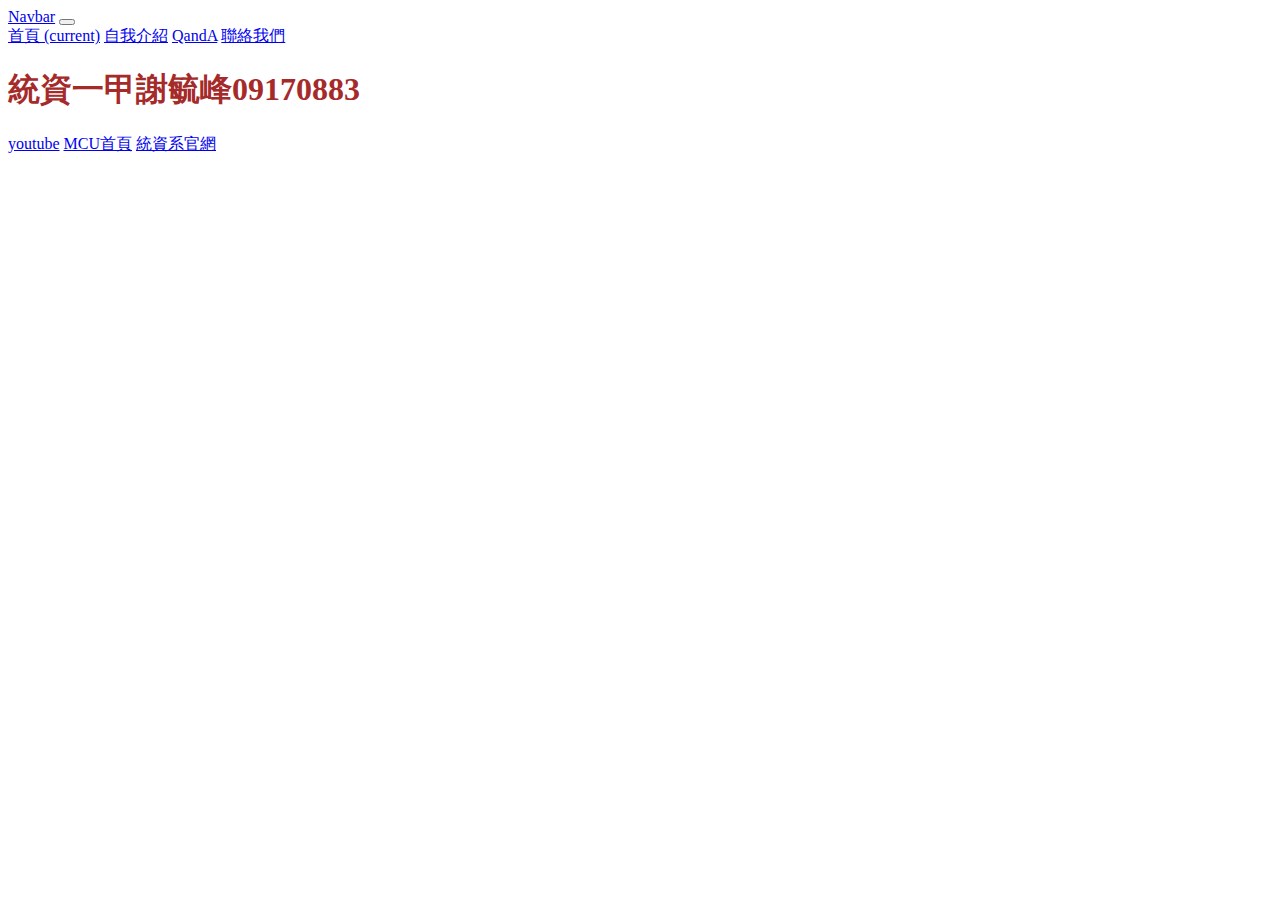
<file: index.html>
<!doctype html>
<html>

<head>
	<meta charset="utf-8">
	<!--分頁顯示的名稱 A-3 -->
	<title>09170883-謝毓峰-期中考</title>
	
<!--  引入自己寫的CSS  A-2-->
<link href="style.css" rel="stylesheet" type="text/css">
	
	  
	
	
<!--ctrl+/ 打註解 : 這4個link 是給 bootstrap用的 B-1 -->
	<link rel="stylesheet" href="https://stackpath.bootstrapcdn.com/bootstrap/4.2.1/css/bootstrap.min.css" integrity="sha384-GJzZqFGwb1QTTN6wy59ffF1BuGJpLSa9DkKMp0DgiMDm4iYMj70gZWKYbI706tWS" crossorigin="anonymous">
	 
	<script src="https://code.jquery.com/jquery-3.3.1.slim.min.js" integrity="sha384-q8i/X+965DzO0rT7abK41JStQIAqVgRVzpbzo5smXKp4YfRvH+8abtTE1Pi6jizo" crossorigin="anonymous"></script>
       
	<script src="https://cdnjs.cloudflare.com/ajax/libs/popper.js/1.14.6/umd/popper.min.js" integrity="sha384-wHAiFfRlMFy6i5SRaxvfOCifBUQy1xHdJ/yoi7FRNXMRBu5WHdZYu1hA6ZOblgut" crossorigin="anonymous"></script>
       
	<script src="https://stackpath.bootstrapcdn.com/bootstrap/4.2.1/js/bootstrap.min.js" integrity="sha384-B0UglyR+jN6CkvvICOB2joaf5I4l3gm9GU6Hc1og6Ls7i6U/mkkaduKaBhlAXv9k" crossorigin="anonymous"></script>
	

</head>
<body>

<!--給導覽列一個名字，叫做"bar"-->
<section id="bar">
		<nav class="navbar navbar-expand-md navbar-light bg-light">
			<a class="navbar-brand" href="#">Navbar</a>
			<button class="navbar-toggler" type="button" data-toggle="collapse" data-target="#navbarSupportedContent" aria-controls="navbarSupportedContent" aria-expanded="false" aria-label="Toggle navigation">
				<span class="navbar-toggler-icon"></span>
			</button>


			<div class="collapse navbar-collapse" id="navbarSupportedContent">
					<div class="navbar-nav mr-auto">
						<!--class中的 avtive 代表被選擇中，所以在index.html中，active效果要放在"首頁"這個字上，在intro.html中，active效果要放在"自我介紹"這個字上-->
					<a class="nav-item nav-link active" href="index.html"> 首頁 <span class="sr-only">(current)</span></a>
					<a class="nav-item nav-link" href="intro.html">自我介紹</a>
					<a class="nav-item nav-link" href="QA.html">QandA</a>
					<a class="nav-item nav-link " href="contactus.html">聯絡我們</a>
					</div>
	
			</div>
			
		</nav>

</section>
	
<!--給jumbotron一個名稱，叫做 "first"-->
<section id="first">
  <!--套用jumbotron的樣式-->
  <div class="jumbotron">
		<!--將自己的科系名字學號套用乾淨的<h1>樣式-->
  		<h1>統資一甲謝毓峰09170883</h1>
			<!--新增一個按鈕，套用btn-danger樣式，設定超連結href:到youtube、銘傳官網、XX系官網，而且是開一個新分頁 target="_blank"-->
			
			<!-- C-5 參考連結: https://bootstrap.hexschool.com/docs/4.2/components/buttons/ -->
			<a class="btn btn-danger" href="https://www.youtube.com/" role="button" target="_blank" >youtube</a>
			<a class="btn btn-primary" href="https://web.mcu.edu.tw/" role="button" target="_blank">MCU首頁</a>
			<a class="btn outline-secondary" href="http://web.asis.mcu.edu.tw/zh-hant" role="button" target="_blank">統資系官網</a>	
  </div>
</section>
	

	
	
</body>
</html>
</file>
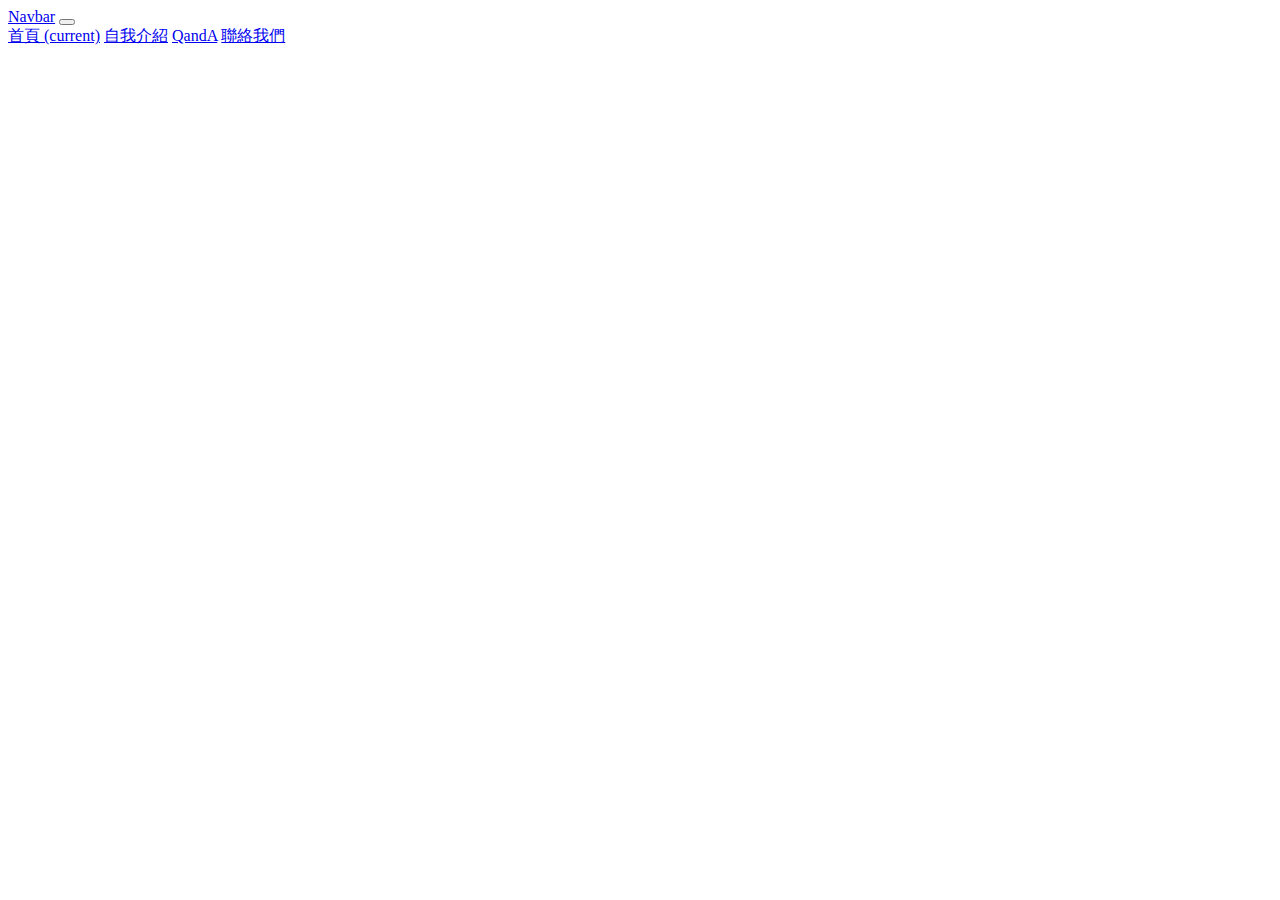
<file: contactus.html>
<!doctype html>
<html>
<head>
<meta charset="utf-8">
<title>contactus</title>
	<link href="style.css" rel="stylesheet" type="text/css">
	<link rel="stylesheet" href="https://stackpath.bootstrapcdn.com/bootstrap/4.2.1/css/bootstrap.min.css" integrity="sha384-GJzZqFGwb1QTTN6wy59ffF1BuGJpLSa9DkKMp0DgiMDm4iYMj70gZWKYbI706tWS" crossorigin="anonymous">
	 
	<script src="https://code.jquery.com/jquery-3.3.1.slim.min.js" integrity="sha384-q8i/X+965DzO0rT7abK41JStQIAqVgRVzpbzo5smXKp4YfRvH+8abtTE1Pi6jizo" crossorigin="anonymous"></script>
       
	<script src="https://cdnjs.cloudflare.com/ajax/libs/popper.js/1.14.6/umd/popper.min.js" integrity="sha384-wHAiFfRlMFy6i5SRaxvfOCifBUQy1xHdJ/yoi7FRNXMRBu5WHdZYu1hA6ZOblgut" crossorigin="anonymous"></script>
       
	<script src="https://stackpath.bootstrapcdn.com/bootstrap/4.2.1/js/bootstrap.min.js" integrity="sha384-B0UglyR+jN6CkvvICOB2joaf5I4l3gm9GU6Hc1og6Ls7i6U/mkkaduKaBhlAXv9k" crossorigin="anonymous"></script>
</head>

<body>
	<section id="bar">
		<nav class="navbar navbar-expand-md navbar-light bg-light">
			<a class="navbar-brand" href="#">Navbar</a>
			<button class="navbar-toggler" type="button" data-toggle="collapse" data-target="#navbarSupportedContent" aria-controls="navbarSupportedContent" aria-expanded="false" aria-label="Toggle navigation">
				<span class="navbar-toggler-icon"></span>
			</button>


			<div class="collapse navbar-collapse" id="navbarSupportedContent">
					<div class="navbar-nav mr-auto">
						<!--class中的 avtive 代表被選擇中，所以在index.html中，active效果要放在"首頁"這個字上，在intro.html中，active效果要放在"自我介紹"這個字上-->
					<a class="nav-item nav-link " href="index.html"> 首頁 <span class="sr-only">(current)</span></a>
					<a class="nav-item nav-link" href="intro.html">自我介紹</a>
					<a class="nav-item nav-link " href="QA.html">QandA</a>
					<a class="nav-item nav-link active" href="contactus.html">聯絡我們</a>
					</div>
	
			</div>
			
		</nav>

</section>
	
	
	
	<section id="location">
	<iframe src="https://www.google.com/maps/embed?pb=!1m18!1m12!1m3!1d3616.459855340116!2d121.34016311530009!3d24.984485646427764!2m3!1f0!2f0!3f0!3m2!1i1024!2i768!4f13.1!3m3!1m2!1s0x34681e8f88001f51%3A0xde8e62ebe5442d75!2z6YqY5YKz5aSn5a24Leahg-Wckum-nOWxseagoeWNgA!5e0!3m2!1szh-TW!2stw!4v1622083627660!5m2!1szh-TW!2stw" width="600" height="450" style="border:0;" allowfullscreen="" loading="lazy"></iframe>
	
	
	</section>
</body>
</html>
</file>
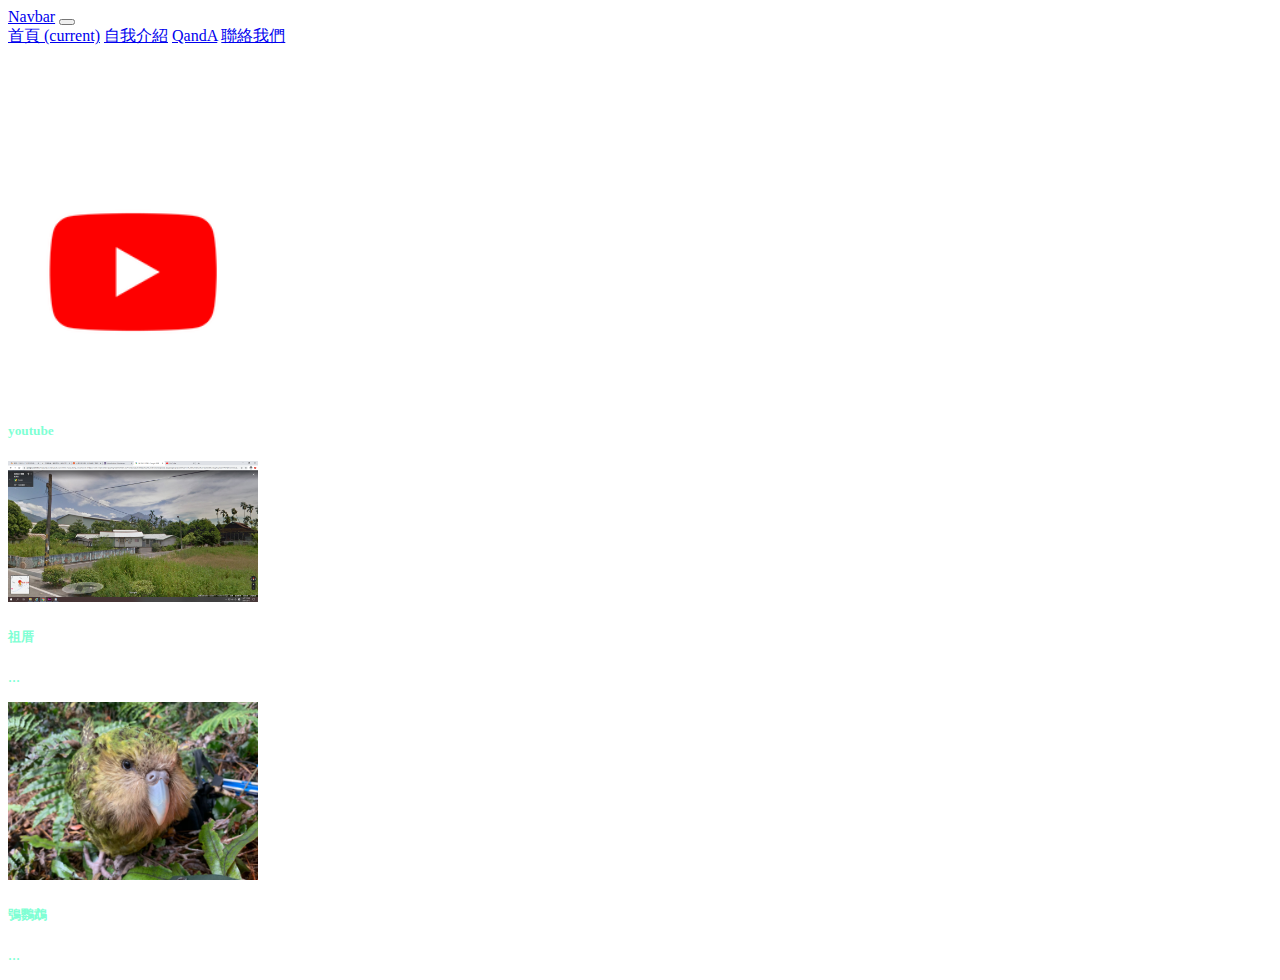
<file: intro.html>
<!doctype html>
<html>
<head>
<meta charset="utf-8">
<!--分頁顯示的名稱  A-4 -->
<title>自我介紹</title>
		
<!--  引入自己寫的CSS  A-2-->
	<link href="style.css" rel="stylesheet" type="text/css">
		
	  
	
<!--ctrl+/ 打註解 : 這4個link 是給 bootstrap用的 B-2 -->
<link rel="stylesheet" href="https://stackpath.bootstrapcdn.com/bootstrap/4.2.1/css/bootstrap.min.css" integrity="sha384-GJzZqFGwb1QTTN6wy59ffF1BuGJpLSa9DkKMp0DgiMDm4iYMj70gZWKYbI706tWS" crossorigin="anonymous">
	 
	<script src="https://code.jquery.com/jquery-3.3.1.slim.min.js" integrity="sha384-q8i/X+965DzO0rT7abK41JStQIAqVgRVzpbzo5smXKp4YfRvH+8abtTE1Pi6jizo" crossorigin="anonymous"></script>
       
	<script src="https://cdnjs.cloudflare.com/ajax/libs/popper.js/1.14.6/umd/popper.min.js" integrity="sha384-wHAiFfRlMFy6i5SRaxvfOCifBUQy1xHdJ/yoi7FRNXMRBu5WHdZYu1hA6ZOblgut" crossorigin="anonymous"></script>
       
	<script src="https://stackpath.bootstrapcdn.com/bootstrap/4.2.1/js/bootstrap.min.js" integrity="sha384-B0UglyR+jN6CkvvICOB2joaf5I4l3gm9GU6Hc1og6Ls7i6U/mkkaduKaBhlAXv9k" crossorigin="anonymous"></script>


</head>

<body>

<!--給導覽列一個名字，叫做"bar"-->
<!-- D-1 複製index.html 裡的導覽列, 一整個section 都要複製 --><section id="bar">
			<nav class="navbar navbar-expand-md navbar-light bg-light">
			<a class="navbar-brand" href="#">Navbar</a>
			<button class="navbar-toggler" type="button" data-toggle="collapse" data-target="#navbarSupportedContent" aria-controls="navbarSupportedContent" aria-expanded="false" aria-label="Toggle navigation">
				<span class="navbar-toggler-icon"></span>
			</button>


			<div class="collapse navbar-collapse" id="navbarSupportedContent">
					<div class="navbar-nav mr-auto">
						<!--class中的 avtive 代表被選擇中，所以在index.html中，active效果要放在"首頁"這個字上，在intro.html中，active效果要放在"自我介紹"這個字上-->
					<a class="nav-item nav-link " href="index.html"> 首頁 <span class="sr-only">(current)</span></a>
					<a class="nav-item nav-link active" href="intro.html">自我介紹</a>
						<a class="nav-item nav-link" href="QA.html">QandA</a>
						<a class="nav-item nav-link " href="contactus.html">聯絡我們</a>
					</div>
	
			</div>
			
		</nav>

		</section>
			<section id="introsecond">
			<div class="container">
			<div class="row">
			
			<div class="col-4">
				<a href="https://www.youtube.com/" target="_blank">
				<div class="card" style="width: 18rem;">
  			<img src="img/youtube.png" class="card-img-top" alt="...">
  				<div class="card-body">
    		<h5 class="card-title">youtube</h5>
   			 <p class="card-text"></p>
   			 
  			</div>
			</div>
			</a>
				
				
			</div>
			
			<div class="col-4">
			<a href="https://www.google.com.tw/maps/@23.7672654,121.4697603,3a,75y,354.87h,76.17t/data=!3m7!1e1!3m5!1sD4OY0JedbPYJNiedEY3HYQ!2e0!6shttps:%2F%2Fstreetviewpixels-pa.googleapis.com%2Fv1%2Fthumbnail%3Fpanoid%3DD4OY0JedbPYJNiedEY3HYQ%26cb_client%3Dmaps_sv.tactile.gps%26w%3D203%26h%3D100%26yaw%3D154.33888%26pitch%3D0%26thumbfov%3D100!7i13312!8i6656?hl=zh-TW" target="_blank">	
			<div class="card" style="width: 18rem;">
 			 <img src="img/老家.png" class="card-img-top" alt="...">
  			<div class="card-body">
    		<h5 class="card-title">祖厝</h5>
    		<p class="card-text">...</p>
  			</div>
			</div>	
			</a>	
					
				
			</div>
			<div class="col-4">
			<a href="https://zh.wikipedia.org/wiki/%E9%B8%AE%E9%B9%A6%E9%B9%89" target="_blank">	
			<div class="card" style="width: 18rem;">
  			<img src="img/鴞鸚鵡.jpg" class="card-img-top" alt="...">
  			<div class="card-body">
    		<h5 class="card-title">鴞鸚鵡</h5>
   			 <p class="card-text">...</p>
    		
  			</div>
			</div>
			</a>	
				
			</div>
			
			
			
			</div>
		
		
		
		
		
		
		
		
		
		
		
		
		
		
		</div>
	
	
	
	
	
	
	
	
	
	
	
	
	
	
	
	
	
	
	</section>






<!--給圖文內容區一個名稱，叫做"introfirst"-->

	
</body>
</html>
</file>
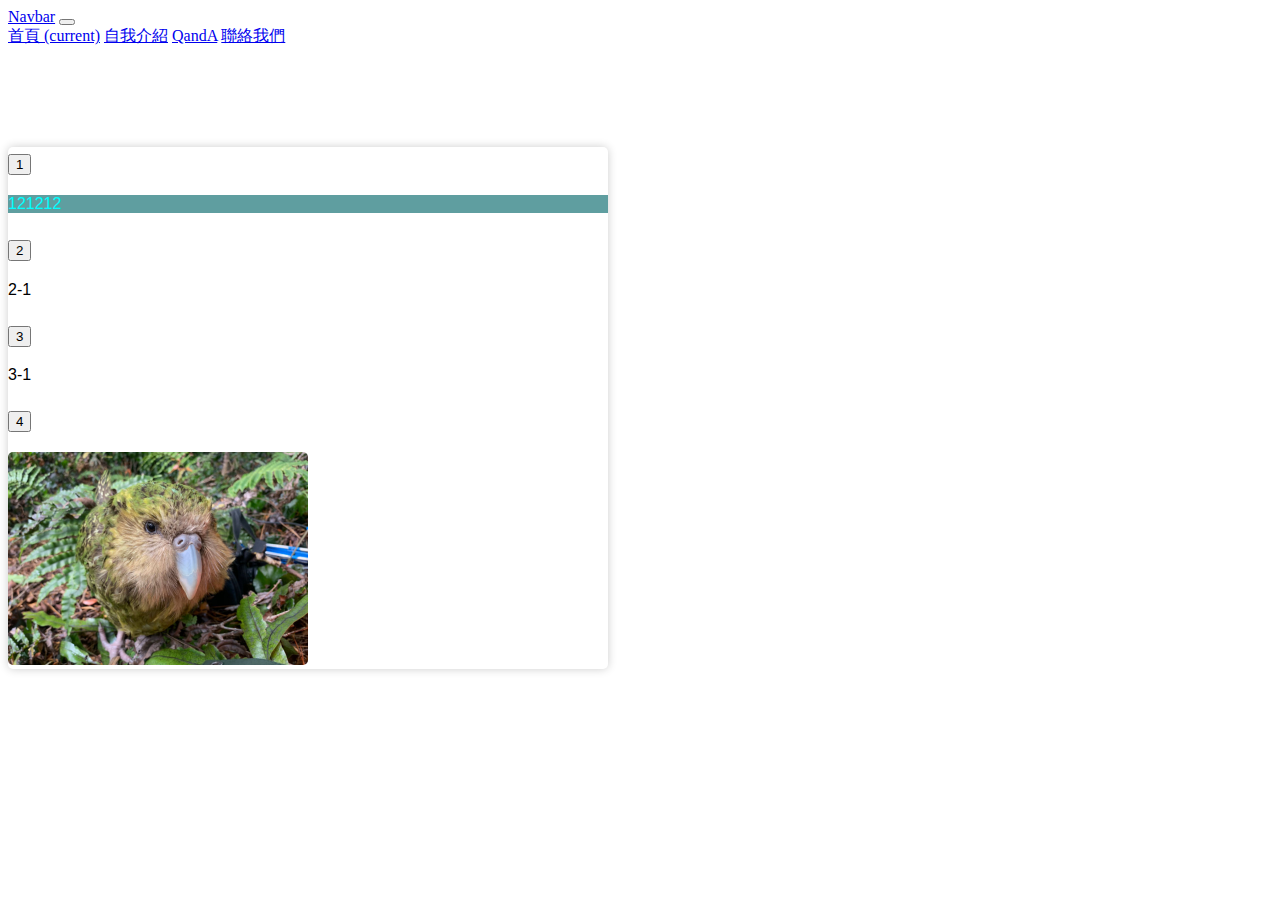
<file: QA.html>
<!doctype html>
<html>
<head>
<meta charset="utf-8">
<title>無標題文件</title>
	<link href="style.css" rel="stylesheet" type="text/css">
	<link rel="stylesheet" href="https://stackpath.bootstrapcdn.com/bootstrap/4.2.1/css/bootstrap.min.css" integrity="sha384-GJzZqFGwb1QTTN6wy59ffF1BuGJpLSa9DkKMp0DgiMDm4iYMj70gZWKYbI706tWS" crossorigin="anonymous">
	 
	<script src="https://code.jquery.com/jquery-3.3.1.slim.min.js" integrity="sha384-q8i/X+965DzO0rT7abK41JStQIAqVgRVzpbzo5smXKp4YfRvH+8abtTE1Pi6jizo" crossorigin="anonymous"></script>
       
	<script src="https://cdnjs.cloudflare.com/ajax/libs/popper.js/1.14.6/umd/popper.min.js" integrity="sha384-wHAiFfRlMFy6i5SRaxvfOCifBUQy1xHdJ/yoi7FRNXMRBu5WHdZYu1hA6ZOblgut" crossorigin="anonymous"></script>
       
	<script src="https://stackpath.bootstrapcdn.com/bootstrap/4.2.1/js/bootstrap.min.js" integrity="sha384-B0UglyR+jN6CkvvICOB2joaf5I4l3gm9GU6Hc1og6Ls7i6U/mkkaduKaBhlAXv9k" crossorigin="anonymous"></script>
</head>

<body>
	
	<section id="bar">
		<nav class="navbar navbar-expand-md navbar-light bg-light">
			<a class="navbar-brand" href="#">Navbar</a>
			<button class="navbar-toggler" type="button" data-toggle="collapse" data-target="#navbarSupportedContent" aria-controls="navbarSupportedContent" aria-expanded="false" aria-label="Toggle navigation">
				<span class="navbar-toggler-icon"></span>
			</button>


			<div class="collapse navbar-collapse" id="navbarSupportedContent">
					<div class="navbar-nav mr-auto">
						<!--class中的 avtive 代表被選擇中，所以在index.html中，active效果要放在"首頁"這個字上，在intro.html中，active效果要放在"自我介紹"這個字上-->
					<a class="nav-item nav-link " href="index.html"> 首頁 <span class="sr-only">(current)</span></a>
					<a class="nav-item nav-link" href="intro.html">自我介紹</a>
					<a class="nav-item nav-link active" href="QA.html">QandA</a>
					<a class="nav-item nav-link " href="contactus.html">聯絡我們</a>
					</div>
	
			</div>
			
		</nav>

</section>
	<section id="QAsecond">
		<div class="container">
		<div class="row">
		<div class="col-8 offset-2">
		
			<div class="accordion" id="accordionExample">
  <div class="card">
    <div class="card-header" id="heading1">
      <h2 class="mb-0">
        <button class="btn btn-link" type="button" data-toggle="collapse" data-target="#collapse1" aria-expanded="true" aria-controls="collapseOne">
          1
        </button>
      </h2>
    </div>

    <div id="collapse1" class="collapse show" aria-labelledby="heading1" data-parent="#accordionExample">
      <div class="card-body bodybg">
        <h>121212</h>
      </div>
    </div>
  </div>
  <div class="card">
    <div class="card-header" id="heading2">
      <h2 class="mb-0">
        <button class="btn btn-link collapsed" type="button" data-toggle="collapse" data-target="#collapse2" aria-expanded="false" aria-controls="collapse2">
         2
        </button>
      </h2>
    </div>
    <div id="collapse2" class="collapse" aria-labelledby="heading2" data-parent="#accordionExample">
      <div class="card-body">
        2-1
      </div>
    </div>
  </div>
  <div class="card">
    <div class="card-header" id="heading3">
      <h2 class="mb-0">
        <button class="btn btn-link collapsed" type="button" data-toggle="collapse" data-target="#collapse3" aria-expanded="false" aria-controls="collapse3">
          3
        </button>
      </h2>
    </div>
    <div id="collapse3" class="collapse" aria-labelledby="heading3" data-parent="#accordionExample">
      <div class="card-body">
        3-1
      </div>
    </div>
  </div>
				<div class="card">
    <div class="card-header" id="heading4">
      <h2 class="mb-0">
        <button class="btn btn-link collapsed" type="button" data-toggle="collapse" data-target="#collapse4" aria-expanded="false" aria-controls="collapse4">
          4
        </button>
      </h2>
    </div>
    <div id="collapse4" class="collapse" aria-labelledby="heading4" data-parent="#accordionExample">
      <div class="card-body">
       <img src="img/鴞鸚鵡.jpg" width="300px" class="img-rounded">
      </div>
    </div>
  </div>
</div>
		</div>		
		</div>	
		</div>	
		
		
		</section>
</body>
</html>
</file>
<file: style.css>
@charset "utf-8";
/* CSS Document */


/*	請將first 裡的 jumbotron class 的高度設定為 50vh。*/
#first .jumbotron{
	

	height: 70vh;
	
}


/*	請將first 裡的 h1 標籤的文字顏色為 brown。*/
#first h1{

	/* C-6 */
	color: brown
}

#introsecond{
	
	 padding-top:100px;
	
}
#introsecond a{
	
	
	
	
	text-decoration: none;
	color: aquamarine
}


#introsecond img{
	
	
	width: 250px
		
}
#accordionExample img{
	border-radius:5px;
	
}
.accordion{
	
	max-width:600px;
	box-shadow:0 0 10px rgba( 0,0,0,0.2);
	border-radius:5px;
	font-family:"Quicksand", sans-serif;
}

.bodybg{

	color:aqua;
	background-color: cadetblue;
}

#location{
padding-top: 180px;
margin-left: 100px;	
}
#QAsecond{
padding-top: 80px;
}
</file>
